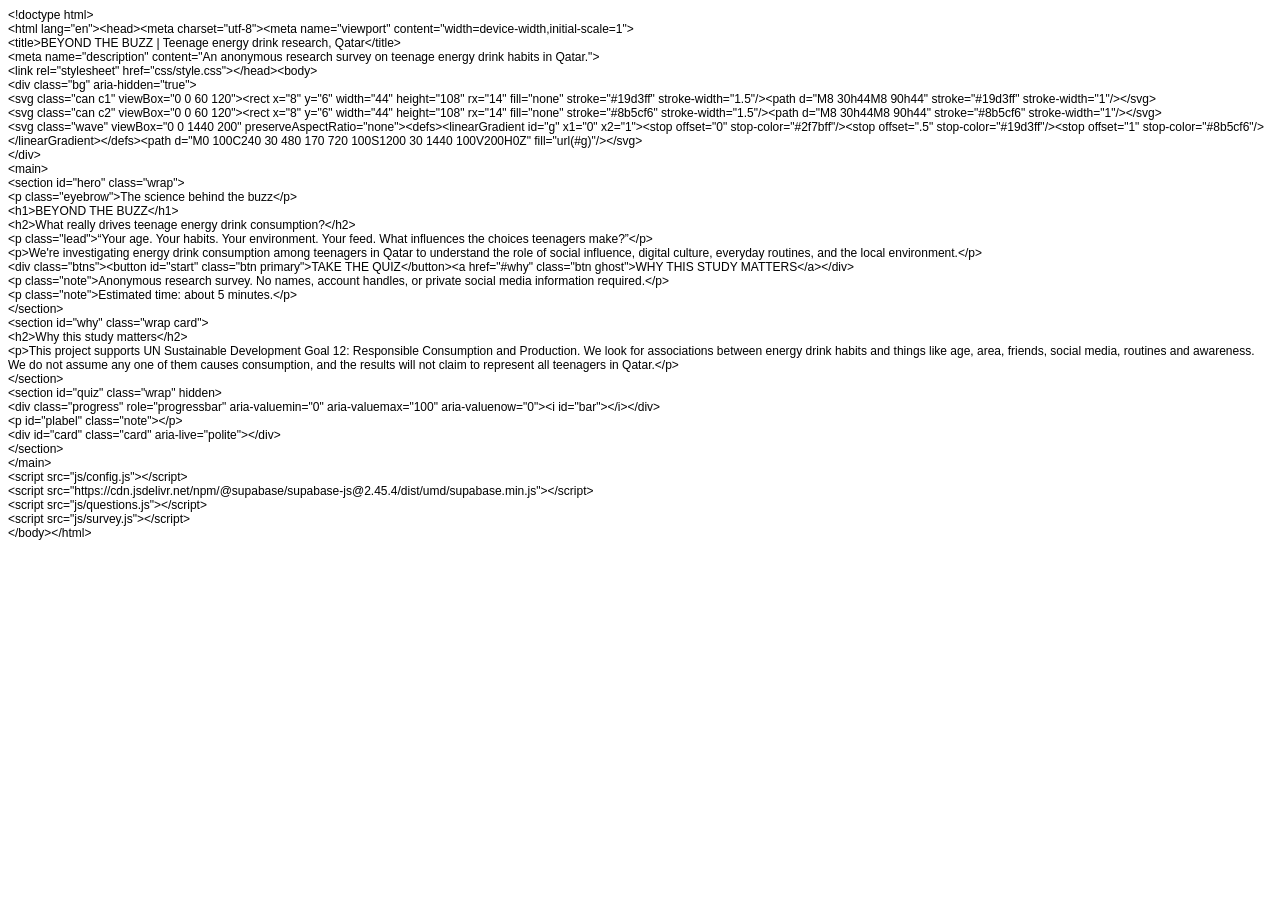
<file: index.html>
<!DOCTYPE html PUBLIC "-//W3C//DTD HTML 4.01//EN" "http://www.w3.org/TR/html4/strict.dtd">
<html>
<head>
  <meta http-equiv="Content-Type" content="text/html; charset=utf-8">
  <meta http-equiv="Content-Style-Type" content="text/css">
  <title></title>
  <meta name="Generator" content="Cocoa HTML Writer">
  <meta name="CocoaVersion" content="2685.7">
  <style type="text/css">
    p.p1 {margin: 0.0px 0.0px 0.0px 0.0px; font: 12.0px Helvetica}
  </style>
</head>
<body>
<p class="p1">&lt;!doctype html&gt;</p>
<p class="p1">&lt;html lang="en"&gt;&lt;head&gt;&lt;meta charset="utf-8"&gt;&lt;meta name="viewport" content="width=device-width,initial-scale=1"&gt;</p>
<p class="p1">&lt;title&gt;BEYOND THE BUZZ | Teenage energy drink research, Qatar&lt;/title&gt;</p>
<p class="p1">&lt;meta name="description" content="An anonymous research survey on teenage energy drink habits in Qatar."&gt;</p>
<p class="p1">&lt;link rel="stylesheet" href="css/style.css"&gt;&lt;/head&gt;&lt;body&gt;</p>
<p class="p1">&lt;div class="bg" aria-hidden="true"&gt;</p>
<p class="p1">&lt;svg class="can c1" viewBox="0 0 60 120"&gt;&lt;rect x="8" y="6" width="44" height="108" rx="14" fill="none" stroke="#19d3ff" stroke-width="1.5"/&gt;&lt;path d="M8 30h44M8 90h44" stroke="#19d3ff" stroke-width="1"/&gt;&lt;/svg&gt;</p>
<p class="p1">&lt;svg class="can c2" viewBox="0 0 60 120"&gt;&lt;rect x="8" y="6" width="44" height="108" rx="14" fill="none" stroke="#8b5cf6" stroke-width="1.5"/&gt;&lt;path d="M8 30h44M8 90h44" stroke="#8b5cf6" stroke-width="1"/&gt;&lt;/svg&gt;</p>
<p class="p1">&lt;svg class="wave" viewBox="0 0 1440 200" preserveAspectRatio="none"&gt;&lt;defs&gt;&lt;linearGradient id="g" x1="0" x2="1"&gt;&lt;stop offset="0" stop-color="#2f7bff"/&gt;&lt;stop offset=".5" stop-color="#19d3ff"/&gt;&lt;stop offset="1" stop-color="#8b5cf6"/&gt;&lt;/linearGradient&gt;&lt;/defs&gt;&lt;path d="M0 100C240 30 480 170 720 100S1200 30 1440 100V200H0Z" fill="url(#g)"/&gt;&lt;/svg&gt;</p>
<p class="p1">&lt;/div&gt;</p>
<p class="p1">&lt;main&gt;</p>
<p class="p1">&lt;section id="hero" class="wrap"&gt;</p>
<p class="p1">&lt;p class="eyebrow"&gt;The science behind the buzz&lt;/p&gt;</p>
<p class="p1">&lt;h1&gt;BEYOND THE BUZZ&lt;/h1&gt;</p>
<p class="p1">&lt;h2&gt;What really drives teenage energy drink consumption?&lt;/h2&gt;</p>
<p class="p1">&lt;p class="lead"&gt;“Your age. Your habits. Your environment. Your feed. What influences the choices teenagers make?”&lt;/p&gt;</p>
<p class="p1">&lt;p&gt;We're investigating energy drink consumption among teenagers in Qatar to understand the role of social influence, digital culture, everyday routines, and the local environment.&lt;/p&gt;</p>
<p class="p1">&lt;div class="btns"&gt;&lt;button id="start" class="btn primary"&gt;TAKE THE QUIZ&lt;/button&gt;&lt;a href="#why" class="btn ghost"&gt;WHY THIS STUDY MATTERS&lt;/a&gt;&lt;/div&gt;</p>
<p class="p1">&lt;p class="note"&gt;Anonymous research survey. No names, account handles, or private social media information required.&lt;/p&gt;</p>
<p class="p1">&lt;p class="note"&gt;Estimated time: about 5 minutes.&lt;/p&gt;</p>
<p class="p1">&lt;/section&gt;</p>
<p class="p1">&lt;section id="why" class="wrap card"&gt;</p>
<p class="p1">&lt;h2&gt;Why this study matters&lt;/h2&gt;</p>
<p class="p1">&lt;p&gt;This project supports UN Sustainable Development Goal 12: Responsible Consumption and Production. We look for associations between energy drink habits and things like age, area, friends, social media, routines and awareness. We do not assume any one of them causes consumption, and the results will not claim to represent all teenagers in Qatar.&lt;/p&gt;</p>
<p class="p1">&lt;/section&gt;</p>
<p class="p1">&lt;section id="quiz" class="wrap" hidden&gt;</p>
<p class="p1">&lt;div class="progress" role="progressbar" aria-valuemin="0" aria-valuemax="100" aria-valuenow="0"&gt;&lt;i id="bar"&gt;&lt;/i&gt;&lt;/div&gt;</p>
<p class="p1">&lt;p id="plabel" class="note"&gt;&lt;/p&gt;</p>
<p class="p1">&lt;div id="card" class="card" aria-live="polite"&gt;&lt;/div&gt;</p>
<p class="p1">&lt;/section&gt;</p>
<p class="p1">&lt;/main&gt;</p>
<p class="p1">&lt;script src="js/config.js"&gt;&lt;/script&gt;</p>
<p class="p1">&lt;script src="https://cdn.jsdelivr.net/npm/@supabase/supabase-js@2.45.4/dist/umd/supabase.min.js"&gt;&lt;/script&gt;</p>
<p class="p1">&lt;script src="js/questions.js"&gt;&lt;/script&gt;</p>
<p class="p1">&lt;script src="js/survey.js"&gt;&lt;/script&gt;</p>
<p class="p1">&lt;/body&gt;&lt;/html&gt;</p>
</body>
</html>
</file>
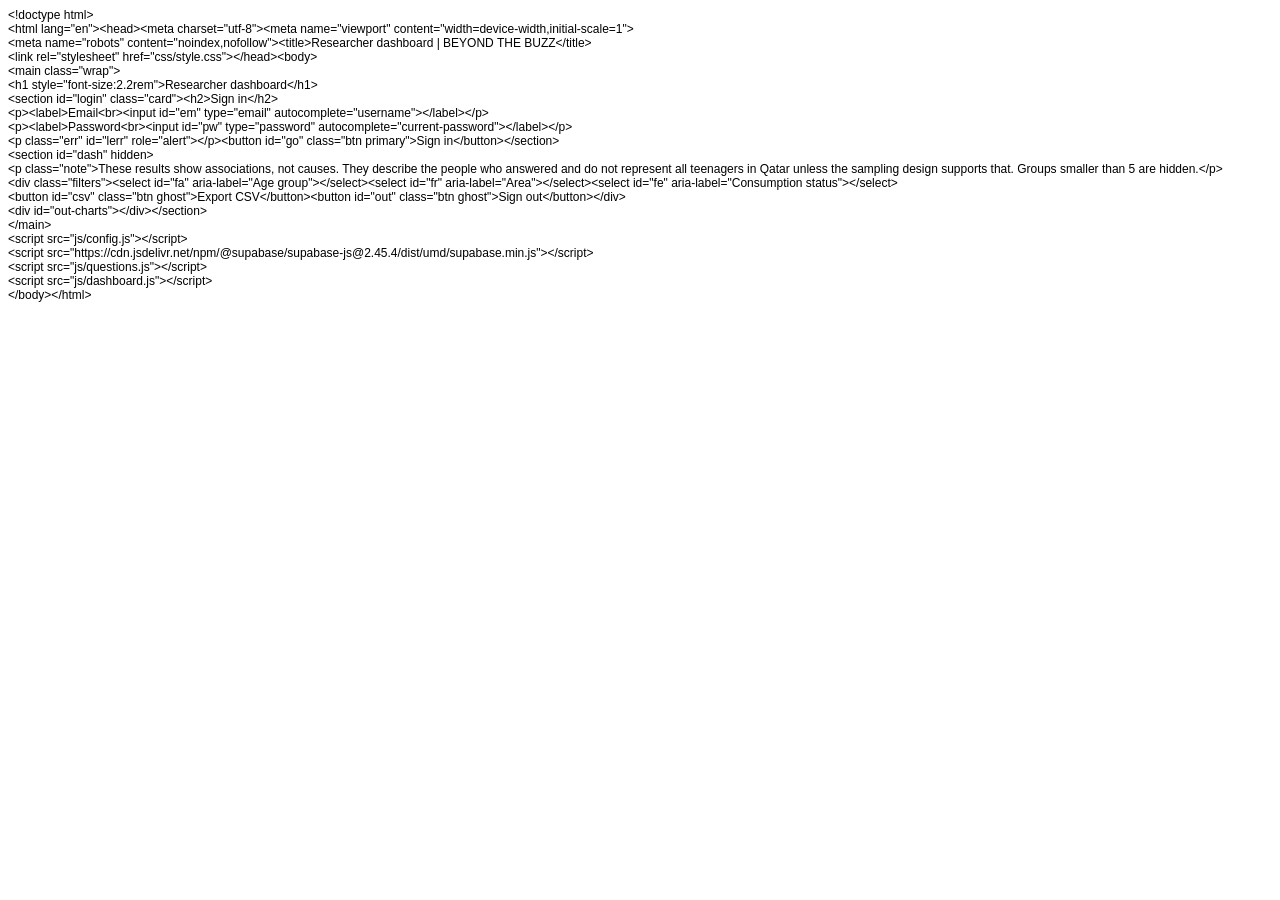
<file: dashboard.html>
<!DOCTYPE html PUBLIC "-//W3C//DTD HTML 4.01//EN" "http://www.w3.org/TR/html4/strict.dtd">
<html>
<head>
  <meta http-equiv="Content-Type" content="text/html; charset=utf-8">
  <meta http-equiv="Content-Style-Type" content="text/css">
  <title></title>
  <meta name="Generator" content="Cocoa HTML Writer">
  <meta name="CocoaVersion" content="2685.7">
  <style type="text/css">
    p.p1 {margin: 0.0px 0.0px 0.0px 0.0px; font: 12.0px Helvetica}
  </style>
</head>
<body>
<p class="p1">&lt;!doctype html&gt;</p>
<p class="p1">&lt;html lang="en"&gt;&lt;head&gt;&lt;meta charset="utf-8"&gt;&lt;meta name="viewport" content="width=device-width,initial-scale=1"&gt;</p>
<p class="p1">&lt;meta name="robots" content="noindex,nofollow"&gt;&lt;title&gt;Researcher dashboard | BEYOND THE BUZZ&lt;/title&gt;</p>
<p class="p1">&lt;link rel="stylesheet" href="css/style.css"&gt;&lt;/head&gt;&lt;body&gt;</p>
<p class="p1">&lt;main class="wrap"&gt;</p>
<p class="p1">&lt;h1 style="font-size:2.2rem"&gt;Researcher dashboard&lt;/h1&gt;</p>
<p class="p1">&lt;section id="login" class="card"&gt;&lt;h2&gt;Sign in&lt;/h2&gt;</p>
<p class="p1">&lt;p&gt;&lt;label&gt;Email&lt;br&gt;&lt;input id="em" type="email" autocomplete="username"&gt;&lt;/label&gt;&lt;/p&gt;</p>
<p class="p1">&lt;p&gt;&lt;label&gt;Password&lt;br&gt;&lt;input id="pw" type="password" autocomplete="current-password"&gt;&lt;/label&gt;&lt;/p&gt;</p>
<p class="p1">&lt;p class="err" id="lerr" role="alert"&gt;&lt;/p&gt;&lt;button id="go" class="btn primary"&gt;Sign in&lt;/button&gt;&lt;/section&gt;</p>
<p class="p1">&lt;section id="dash" hidden&gt;</p>
<p class="p1">&lt;p class="note"&gt;These results show associations, not causes. They describe the people who answered and do not represent all teenagers in Qatar unless the sampling design supports that. Groups smaller than 5 are hidden.&lt;/p&gt;</p>
<p class="p1">&lt;div class="filters"&gt;&lt;select id="fa" aria-label="Age group"&gt;&lt;/select&gt;&lt;select id="fr" aria-label="Area"&gt;&lt;/select&gt;&lt;select id="fe" aria-label="Consumption status"&gt;&lt;/select&gt;</p>
<p class="p1">&lt;button id="csv" class="btn ghost"&gt;Export CSV&lt;/button&gt;&lt;button id="out" class="btn ghost"&gt;Sign out&lt;/button&gt;&lt;/div&gt;</p>
<p class="p1">&lt;div id="out-charts"&gt;&lt;/div&gt;&lt;/section&gt;</p>
<p class="p1">&lt;/main&gt;</p>
<p class="p1">&lt;script src="js/config.js"&gt;&lt;/script&gt;</p>
<p class="p1">&lt;script src="https://cdn.jsdelivr.net/npm/@supabase/supabase-js@2.45.4/dist/umd/supabase.min.js"&gt;&lt;/script&gt;</p>
<p class="p1">&lt;script src="js/questions.js"&gt;&lt;/script&gt;</p>
<p class="p1">&lt;script src="js/dashboard.js"&gt;&lt;/script&gt;</p>
<p class="p1">&lt;/body&gt;&lt;/html&gt;</p>
</body>
</html>
</file>
